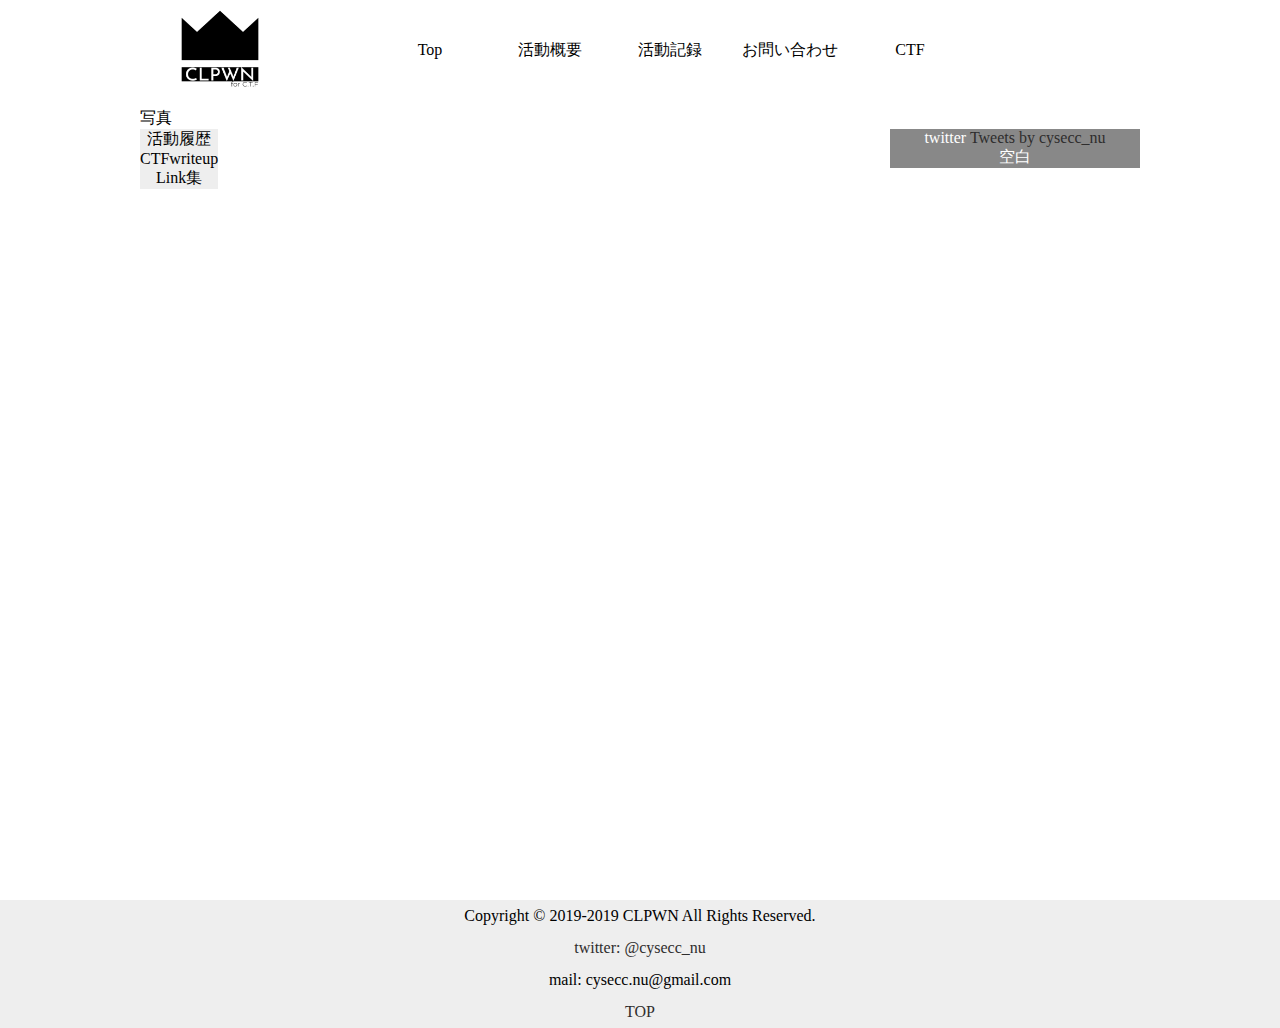
<file: upper/clpwn@web_design/index.html邨ｱ蜷育畑/index maeda/index.html>
<!DOCTYPE html>
<html lang="en">

<head>
    <meta charset="UTF-8">
    <meta name="viewport" content="width=device-width, initial-scale=1.0">
    <meta http-equiv="X-UA-Compatible" content="ie=edge">
    <link rel="stylesheet" href="CLPWN.css">

    <title>情報セキュリティプロジェクト</title>
</head>

<body>
     <header>
       <div class="content">
        <img class="header_img" src="img/CLPWN-logo2.jpg" alt="">
        <ul>
            <li><a href="">Top</a></li>
            <li><a href="">活動概要</a></li>
            <li><a href="">活動記録</a></li>
            <li><a href="">お問い合わせ</a></li>
            <li><a href="">CTF</a></li>

        </ul>
        </div>
    </header>
    <main>
      <br><br>
      <br>
      <br>
      <br>
      <br>
      <div>
        写真
      </div>
      <div class="New">

      </div>
      <div class="main">
        <div class="left">
          <div class="active">
            活動履歴
          </div>
          <div class="ctf">
            CTFwriteup
          </div>
          <div class="Link">
            Link集
          </div>
        </div>
        <div class="right">
          <div class="twitter">
            twitter
            <a class="twitter-timeline" data-width="250" data-height="200" href="https://twitter.com/cysecc_nu?ref_src=twsrc%5Etfw">Tweets by cysecc_nu</a>
            <script async src="https://platform.twitter.com/widgets.js" charset="utf-8"></script>
          </div>
          <div class="blank">
            空白
          </div>
        </div>
      </div>
    </main>
    <footer>

            Copyright © 2019-2019 CLPWN All Rights Reserved.
            <div>
              <a href="https://twitter.com/cysecc_nu">
              <p>twitter: @cysecc_nu</p></a>
            </div>
              mail: cysecc.nu@gmail.com
            <div>
              <a href="index.html">
              <p>TOP</p></a>
            </div>


    </footer>
</body>

</html>
</file>
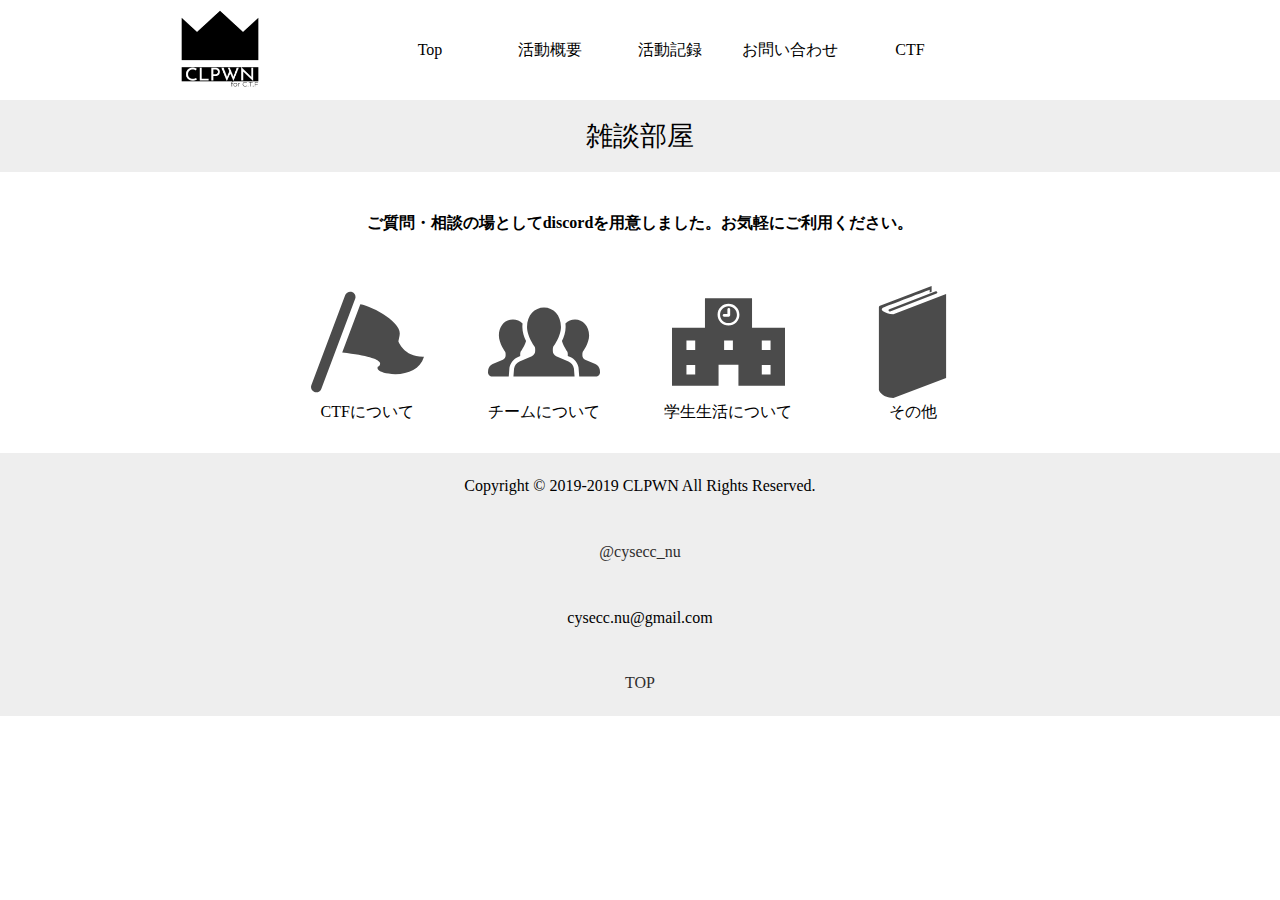
<file: upper/clpwn@web_design/category_head _ talkroom/talkroom.html>
﻿<!DOCTYPE html>
<html lang="en">
<head>
    <meta charset="utf-8">
  <link rel="stylesheet" href="style_cate_talk.css">
  <link rel="stylesheet" href="CLPWN.css">
    
  <meta name="viewport" content="width=device-width, initial-scale=1, minimum-scale=1,user-scalable=no,shrink-to-fit=no">
  <meta http-equiv="x-ua-compatible" content="ie=edge">
  
</head>
<body>
    <header>
        <div class="content">
         <img class="header_img" src="img/CLPWN-logo2.jpg" alt="">
         <ul>
             <li><a href="">Top</a></li>
             <li><a href="">活動概要</a></li>
             <li><a href="">活動記録</a></li>
             <li><a href="">お問い合わせ</a></li>
             <li><a href="">CTF</a></li>
 
         </ul>
         </div>
     </header> 
     <main>
    <div class="title">
    <p>雑談部屋</p>
    </div>
    <div class="talkroom">
        
        <div class ="contents">
            <h4>ご質問・相談の場としてdiscordを用意しました。お気軽にご利用ください。</h4>
            <div class="item">
                <a href="https://discord.gg/VcSxN2M"><img src="img/flag.svg" >
                <p>CTFについて</p></a>
            </div>
            <div class="item">
                    <a href="https://discord.gg/wZBwRsx"><img src="img/team.svg"  >
                    <p>チームについて</p></a>
            </div>
            <div class="item">
                        <a href="https://discord.gg/UrrCbyy"><img src="img/school.svg" >
                        <p>学生生活について</p></a>
            </div>
            <div class="item">
                            <a href="https://discord.gg/vdeV5zM"><img src="img/sonota.svg" >
                            <p>その他</p></a>
             </div>



    
         </div>
     </div>
</main>
	<footer>
      Copyright © 2019-2019 CLPWN All Rights Reserved.
      <div>
        <a href="https://twitter.com/cysecc_nu">
        <p>@cysecc_nu</p></a>
      </div>
        cysecc.nu@gmail.com
      <div>
        <a href="index.html">
        <p>TOP</p></a>
      </div>
    </footer>

     </main>
    </body>
    </html>
</file>
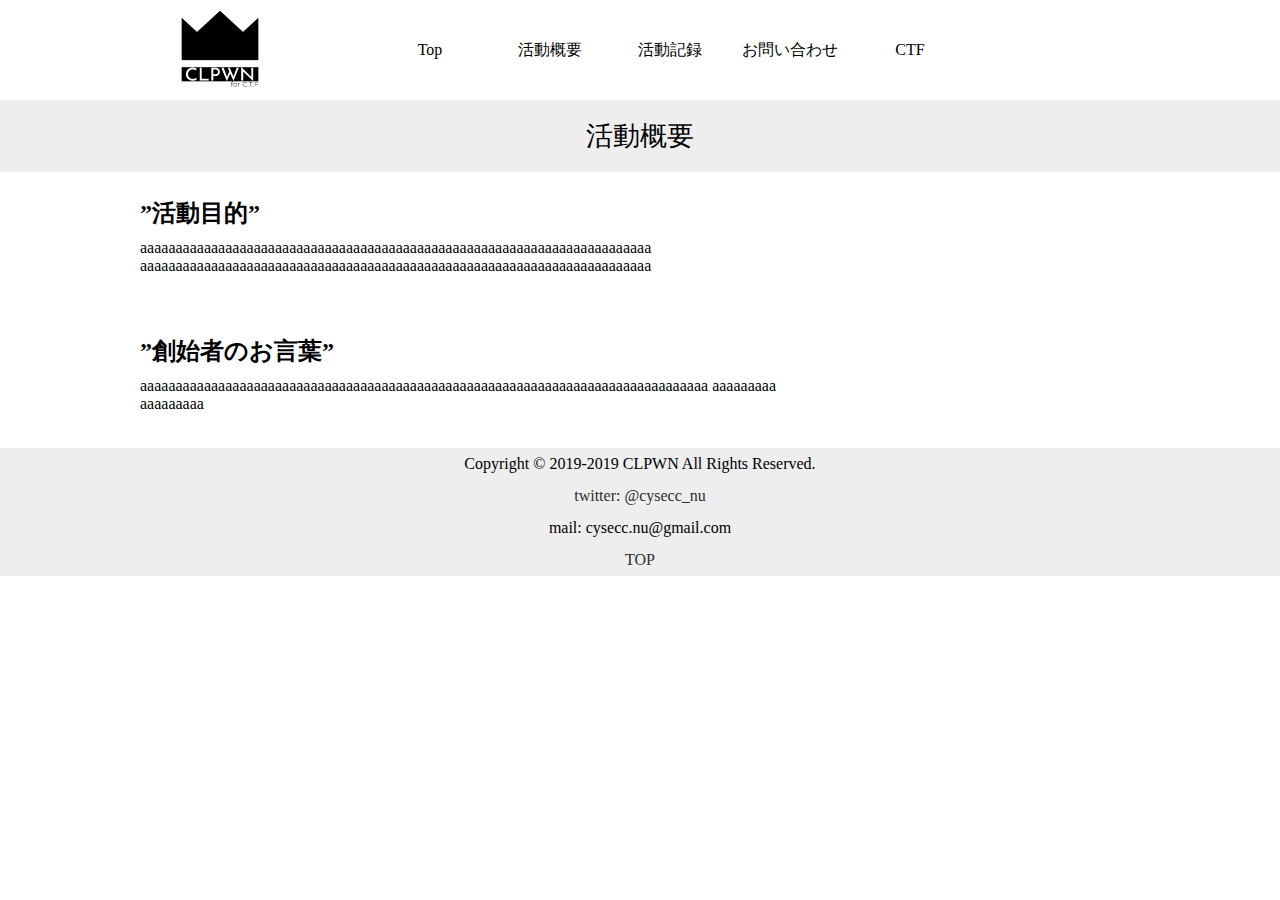
<file: upper/clpwn@web_design/web 隘ｿ譛ｬ/gaiyou.html>
<!DOCTYPE html>
<html lang="en">

<head>
    <meta charset="UTF-8">
    <meta name="viewport" content="width=device-width, initial-scale=1.0">
    <meta http-equiv="X-UA-Compatible" content="ie=edge">
    <link rel="stylesheet" href="CLPWN.css">

    <title>情報セキュリティプロジェクト</title>
</head>

<body>
     <header>
       <div class="content">
        <img class="header_img" src="img/CLPWN-logo2.jpg" alt="">
        <ul>
            <li><a href="">Top</a></li>
            <li><a href="">活動概要</a></li>
            <li><a href="">活動記録</a></li>
            <li><a href="">お問い合わせ</a></li>
            <li><a href="">CTF</a></li>

        </ul>
        </div>
    </header>
    <main>
        <div class="title">
            <p>活動概要</p>
        </div>
        <div class="container">
            <h2>”活動目的”</h2>
            <p>aaaaaaaaaaaaaaaaaaaaaaaaaaaaaaaaaaaaaaaaaaaaaaaaaaaaaaaaaaaaaaaaaaaaaaaa <br>
            aaaaaaaaaaaaaaaaaaaaaaaaaaaaaaaaaaaaaaaaaaaaaaaaaaaaaaaaaaaaaaaaaaaaaaaa



        </p>
        </div>
        <div class="container">
            <h2>”創始者のお言葉”</h2>
            <p>aaaaaaaaaaaaaaaaaaaaaaaaaaaaaaaaaaaaaaaaaaaaaaaaaaaaaaaaaaaaaaaaaaaaaaaaaaaaaaaa



                aaaaaaaaa <br>aaaaaaaaa
            </p>
        </div>

    </main>
    <footer>

            Copyright © 2019-2019 CLPWN All Rights Reserved.
            <div>
              <a href="https://twitter.com/cysecc_nu">
              <p>twitter: @cysecc_nu</p></a>
            </div>
              mail: cysecc.nu@gmail.com
            <div>
              <a href="index.html">
              <p>TOP</p></a>
            </div>


    </footer>
</body>

</html>
</file>
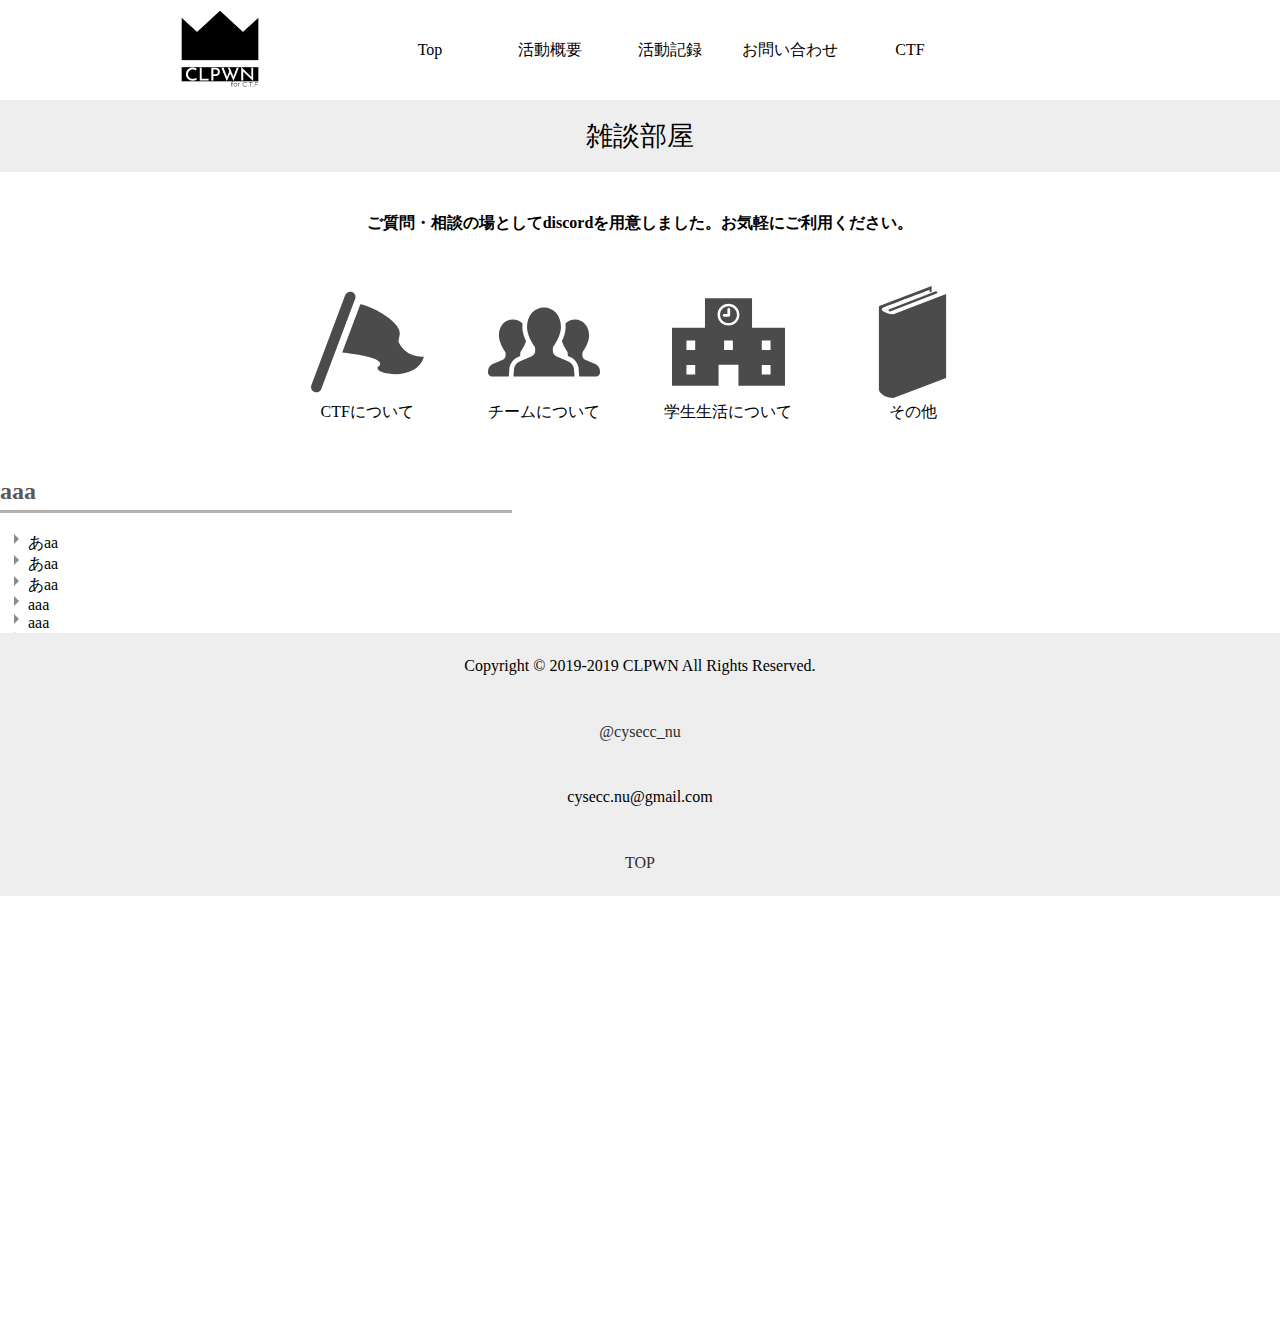
<file: upper/clpwn@web_design/index.html邨ｱ蜷育畑/animation_s/sam.html>
﻿<!DOCTYPE html>
<html lang="en">
<head>
    <meta charset="utf-8">
  <link rel="stylesheet" href="style_cate_talk.css">
  <link rel="stylesheet" href="CLPWN.css">
    
  <meta name="viewport" content="width=device-width, initial-scale=1, minimum-scale=1,user-scalable=no,shrink-to-fit=no">
  <meta http-equiv="x-ua-compatible" content="ie=edge">
  
</head>
<body>
    <header>
        <div class="content">
         <img class="header_img" src="img/CLPWN-logo2.jpg" alt="">
         <ul>
             <li><a href="">Top</a></li>
             <li><a href="">活動概要</a></li>
             <li><a href="">活動記録</a></li>
             <li><a href="">お問い合わせ</a></li>
             <li><a href="">CTF</a></li>
 
         </ul>
         </div>
     </header> 
     <main>
    <div class="title">
    <p>雑談部屋</p>
    </div>
    <div class="talkroom">
        
        <div class ="contents">
            <h4>ご質問・相談の場としてdiscordを用意しました。お気軽にご利用ください。</h4>
            <div class="item">
                <a href="https://discord.gg/VcSxN2M"><img src="img/flag.svg" >
                <p>CTFについて</p></a>
            </div>
            <div class="item">
                    <a href="https://discord.gg/wZBwRsx"><img src="img/team.svg"  >
                    <p>チームについて</p></a>
            </div>
            <div class="item">
                        <a href="https://discord.gg/UrrCbyy"><img src="img/school.svg" >
                        <p>学生生活について</p></a>
            </div>
            <div class="item">
                            <a href="https://discord.gg/vdeV5zM"><img src="img/sonota.svg" >
                            <p>その他</p></a>
             </div>



    
         </div>
     </div>

     <div class="hako">

 
    <h2 class="BoxScTitle">aaa</h3>
    <div class ="BoxSc">
      <p>あaa</p>
      <p>あaa</p>
      <p>あaa</p>
      <p>aaa</p>
      <p>aaa</p>
      <p>aaa</p>
      <p>aaa</p>
      <p>aaa</p>
    </div>
    </div>
</main>
	<footer>
      Copyright © 2019-2019 CLPWN All Rights Reserved.
      <div>
        <a href="https://twitter.com/cysecc_nu">
        <p>@cysecc_nu</p></a>
      </div>
        cysecc.nu@gmail.com
      <div>
        <a href="index.html">
        <p>TOP</p></a>
      </div>
    </footer>
    <div class="album">
      <img class="img1" src="img/chat.jpg" alt="Make your system smart.">
      <img class="img2" src="img/challange.jpg" alt="Smart Limited Liability Company">
    </div>
     </main>



    </body>
    </html>
</file>
<file: upper/clpwn@web_design/index.html邨ｱ蜷育畑/index maeda/CLPWN.css>
body{
    font-family:serif;
    margin:0 0;
    padding:0 0;
}
ul{
    margin: 0 0;
    padding: 0 0;
}
li{
    list-style: none;
}
a{
    color:rgb(46, 45, 45);
    text-decoration: none;

}
a:visited{
    color:black;
}
p{
  margin:0;
    padding:0;
}

header{
  background-color: white;
    height:100px;
    position: fixed;
    top:0;
    width: 100%;
    z-index: 10;
}
.content{
    max-width: 1000px;
    margin:0px auto;
}
header img{
    height: 100px;
    width:100px;
    float:left;
    margin:0px 100px 0px 30px;

}
header li{
    float:left;
    font-size :16px;
    line-height: 100px;
    padding:0 0;
    text-align: center;
    width:120px;
}
header li :hover{
    box-shadow: 0px 3px black;
}
li a{
    text-decoration:none;
    display: block;
    color:black;

}

main{
    min-height: 100vh;
    overflow: hidden; /* heightを戻す */
    width: 1000px;
    margin: 0px auto;
}

.left{
    float:left;
    background-color: #eee;
    width: 800;
    text-align: center;
    margin-right: 10px
}
.right{
    float:right;
    background-color: #888;
    color: #fff;
    width: 250px;
    text-align: center;
}
.twitter-timeline{
  width: 250px;
  max-height: 150vh;

}

footer{
  background-color: rgb(238, 238, 238);
  line-height: 200%;
  text-align: center;
}
footer a {
  text-decoration: none;
}
a:visited{
  color: black;
}
</file>
<file: upper/clpwn@web_design/category_head _ talkroom/style_cate_talk.css>
﻿/***************************************************************************************
 * カテゴリータイトル↓↓↓↓↓
 ***************************************************************************************/
body { 
    margin: 0;
    padding: 0;
    font-family: serif;
}  
main{
    padding-top:100px;
}
.title{
    width:100%;
    background-color: rgb(238, 238, 238);
}
.title p{ 
    margin:0;
    padding:0;
    color:rgba(0, 0, 0, 0);
    text-align:center;
    padding:2vh;
    font-size:3vh;
   /*
     ↓　アニメーション  
   */
 animation: fade 0.7s ease-in-out 0.7s forwards;
 
}

/***************************************************************************************
 *
 ***************************************************************************************/
/***************************************************************************************
 * animation↓↓↓↓↓
 ***************************************************************************************/


@keyframes fade{
    from { 
        color:rgba(0, 0, 0, 0);
        transform: translateX(-10%); 
         letter-spacing: -5px;
        }
    to { color:rgb(24, 24, 24);
        transform: translateX(0%); 
        }
  }
  /***************************************************************************************
 * animation↑↑↑↑↑↑ カテゴリータイトル↑↑↑↑↑↑↑ 
 ***************************************************************************************/

/***************************************************************************************
 * 雑談部屋　CSS↓↓↓↓↓
 ***************************************************************************************/
.talkroom{
    text-align:center;
}
.contents{
    padding:20px 0  0 0;
}
.contents img{
    width:calc(100px + 1vw);
}
.item{
    display:inline-block;
    padding:30px;
}
div.item a{
 text-decoration:none;
  cursor: pointer;
  transition-duration: 0.3s;
  color:rgb(0, 0, 0);
}
div.item a:hover {
    opacity: 0.6;
    transition-duration: 0.3s;
  color:rgb(182, 182, 182);
} 
/*foot*/
footer{
  background-color: rgb(238, 238, 238);
  line-height: 410%;
  text-align: center;
}
footer a {
  text-decoration: none;
}
a:visited{
  color: black;
}


/***************************************************************************************
 * 雑談部屋　CSS↑↑↑↑↑↑
 ***************************************************************************************/
</file>
<file: upper/clpwn@web_design/category_head _ talkroom/CLPWN.css>
body{
    font-family:serif;
    margin:0 0;
    padding:0 0;
}
ul{
    margin: 0 0;
    padding: 0 0;
}
li{
    list-style: none;
}
a{
    color:rgb(46, 45, 45);
    text-decoration: none;
    
}
a:visited{
    color:black;
}
p{
    padding:0px;
    margin:0px;
}
header{
    height:100px;
    width: 100%;
    z-index: 10;
    position: fixed;
    top:0;
    background-color: white;
}
.content{
    max-width: 1000px;
    margin:0px auto;
}
header img{
    height: 100px;
    width:100px;
    float:left;
    margin:0px 100px 0px 30px;
    
}
header li{
    
    float:left;
    width:120px;
    text-align: center;
    font-size :16px;
    padding:0 0px;
    line-height: 100px;
}
header li :hover{
    box-shadow: 0px 3px black;
}
li a{
    text-decoration:none;
    display: block;
    color:black;

}
.title{
   
    
    width:100%;
    background-color: rgb(238, 238, 238);
}
.title p{ 
    margin:0;
    padding:0;
    color:black;
    text-align:center;
    padding:2vh;
    font-size:3vh;
   /*
     ↓　アニメーション  
   */
 animation: fade 0.7s ease-in-out 0.7s forwards;
 
}
main{
    padding-top: 100px;
    margin:  0;
}
.container{
    max-width: 1000px;
    width:100%;
    padding:25px 0px;
    margin:0px auto;
}
/*.container:after{
    content: "";
    display: block;
    clear: both;
}*/
.container h2{
    margin:0px;
}
.container p{
    padding:10px 0px;
}
</file>
<file: upper/clpwn@web_design/web 隘ｿ譛ｬ/CLPWN.css>
body{
    font-family:serif;
    margin:0 0;
    padding:0 0;
}
ul{
    margin: 0 0;
    padding: 0 0;
}
li{
    list-style: none;
}
a{
    color:rgb(46, 45, 45);
    text-decoration: none;

}
a:visited{
    color:black;
}
p{
    padding:0px;
    margin:0px;
}
header{
    height:100px;
    width: 100%;
    z-index: 10;
    position: fixed;
    top:0;
    background-color: white;
}
.content{
    max-width: 1000px;
    margin:0px auto;
}
header img{
    height: 100px;
    width:100px;
    float:left;
    margin:0px 100px 0px 30px;

}
header li{

    float:left;
    width:120px;
    text-align: center;
    font-size :16px;
    padding:0 0px;
    line-height: 100px;
}
header li :hover{
    box-shadow: 0px 3px black;
}
li a{
    text-decoration:none;
    display: block;
    color:black;

}
.title{


    width:100%;
    background-color: rgb(238, 238, 238);
}
.title p{
    margin:0;
    padding:0;
    color:black;
    text-align:center;
    padding:2vh;
    font-size:3vh;
   /*
     ↓　アニメーション
   */
 animation: fade 0.7s ease-in-out 0.7s forwards;

}
main{
    padding-top: 100px;
    margin:  0;
}
.container{
    max-width: 1000px;
    width:100%;
    padding:25px 0px;
    margin:0px auto;
}
/*.container:after{
    content: "";
    display: block;
    clear: both;
}*/
.container h2{
    margin:0px;
}
.container p{
    padding:10px 0px;
}
footer{
  background-color: rgb(238, 238, 238);
  line-height: 200%;
  text-align: center;
}
footer a {
  text-decoration: none;
}
a:visited{
  color: black;
}
</file>
<file: upper/clpwn@web_design/index.html邨ｱ蜷育畑/animation_s/style_cate_talk.css>
﻿/***************************************************************************************
 * カテゴリータイトル↓↓↓↓↓
 ***************************************************************************************/
body { 
    margin: 0;
    padding: 0;
    font-family: serif;
}  
main{
    padding-top:100px;
}
.title{
    width:100%;
    background-color: rgb(238, 238, 238);
}
.title p{ 
    margin:0;
    padding:0;
    color:rgba(0, 0, 0, 0);
    text-align:center;
    padding:2vh;
    font-size:3vh;
   /*
     ↓　アニメーション  
   */
 animation: fade 0.7s ease-in-out 0.7s forwards;
 
}

/***************************************************************************************
 *
 ***************************************************************************************/
/***************************************************************************************
 * animation↓↓↓↓↓
 ***************************************************************************************/


@keyframes fade{
    from { 
        color:rgba(0, 0, 0, 0);
        transform: translateX(-10%); 
         letter-spacing: -5px;
        }
    to { color:rgb(24, 24, 24);
        transform: translateX(0%); 
        }
  }
  /***************************************************************************************
 * animation↑↑↑↑↑↑ カテゴリータイトル↑↑↑↑↑↑↑ 
 ***************************************************************************************/

/***************************************************************************************
 * 雑談部屋　CSS↓↓↓↓↓
 ***************************************************************************************/
.talkroom{
    text-align:center;
}
.contents{
    padding:20px 0  0 0;
}
.contents img{
    width:calc(100px + 1vw);
}
.item{
    display:inline-block;
    padding:30px;
}
div.item a{
 text-decoration:none;
  cursor: pointer;
  transition-duration: 0.3s;
  color:rgb(0, 0, 0);
}
div.item a:hover {
    opacity: 0.6;
    transition-duration: 0.3s;
  color:rgb(182, 182, 182);
} 
/*foot*/
footer{
  background-color: rgb(238, 238, 238);
  line-height: 410%;
  text-align: center;
}
footer a {
  text-decoration: none;
}
a:visited{
  color: black;
}


/***************************************************************************************
 * 雑談部屋　CSS↑↑↑↑↑↑
 ***************************************************************************************/
.hako{

  width: 40%;
}
 /***************************************************************************************
 * スクロール追加分↓↓↓↓↓ 
 ***************************************************************************************/
.BoxScTitle{
  padding: 5px 0 5px 0;
  color:rgb(90, 87, 87);
  width: 100%;

  
   border-bottom: solid 3px rgb(180, 175, 175);

}

 

 .BoxSc{
  padding: 0 0 0 10px;
  /*height をサイトに合わせて変える*/
  height: 100px;
  /**/
  overflow-y: scroll;
  
}
.BoxSc p:before {
  content: '';
  display: inline-block;
  width: 0;
  height: 0;
  margin-right: 4px;
  margin-left: 4px;
  border: transparent solid 5px;
  border-left-color: rgb(139, 139, 139);
  vertical-align: 4px;
}
/*
スクロールバー デザイン変更
*/
/*
::-webkit-scrollbar {
  width: 10px;
}
::-webkit-scrollbar-track {
border-radius: 10px;
box-shadow: inset 0 0 5px rgba(0, 0, 0, .1);
}
::-webkit-scrollbar-thumb {
background-color: rgba(0, 0, 50, .5);
border-radius: 10px;
box-shadow:0 0 0 1px rgba(255, 255, 255, .3);
}

*/
.album {
	margin: auto;
	background-color: white;
	position: relative;
}

.album img {
	width: 50%;
	animation-name: album;
	-webkit-animation-name: album;
	animation-duration: 10s;
	-webkit-animation-duration: 10s;
	animation-iteration-count: infinite;
	-webkit-animation-iteration-count: infinite;
	opacity: 0;
}

.album .img1 {
	display: block;
	margin: 0 auto;
}

.album .img2 {
	animation-delay:5s;
	-webkit-animation-delay:5s;
	position: absolute;
	top: 0;
	left: 25%;
}

@keyframes album {
	0% {
		opacity: 0;
	}
	
	12.5% {
		opacity: 1;
	}

	37.5% {
		opacity: 1;
	}
	50% {
		opacity: 0;
	}
}

@-webkit-keyframes album {
	0% {
		opacity: 0;
	}
	
	12.5% {
		opacity: 1;
	}

	37.5% {
		opacity: 1;
	}
	50% {
		opacity: 0;
	}
}
</file>
<file: upper/clpwn@web_design/index.html邨ｱ蜷育畑/animation_s/CLPWN.css>
body{
    font-family:serif;
    margin:0 0;
    padding:0 0;
}
ul{
    margin: 0 0;
    padding: 0 0;
}
li{
    list-style: none;
}
a{
    color:rgb(46, 45, 45);
    text-decoration: none;
    
}
a:visited{
    color:black;
}
p{
    padding:0px;
    margin:0px;
}
header{
    height:100px;
    width: 100%;
    z-index: 10;
    position: fixed;
    top:0;
    background-color: white;
}
.content{
    max-width: 1000px;
    margin:0px auto;
}
header img{
    height: 100px;
    width:100px;
    float:left;
    margin:0px 100px 0px 30px;
    
}
header li{
    
    float:left;
    width:120px;
    text-align: center;
    font-size :16px;
    padding:0 0px;
    line-height: 100px;
}
header li :hover{
    box-shadow: 0px 3px black;
}
li a{
    text-decoration:none;
    display: block;
    color:black;

}
.title{
   
    
    width:100%;
    background-color: rgb(238, 238, 238);
}
.title p{ 
    margin:0;
    padding:0;
    color:black;
    text-align:center;
    padding:2vh;
    font-size:3vh;
   /*
     ↓　アニメーション  
   */
 animation: fade 0.7s ease-in-out 0.7s forwards;
 
}
main{
    padding-top: 100px;
    margin:  0;
}
.container{
    max-width: 1000px;
    width:100%;
    padding:25px 0px;
    margin:0px auto;
}
/*.container:after{
    content: "";
    display: block;
    clear: both;
}*/
.container h2{
    margin:0px;
}
.container p{
    padding:10px 0px;
}
</file>
